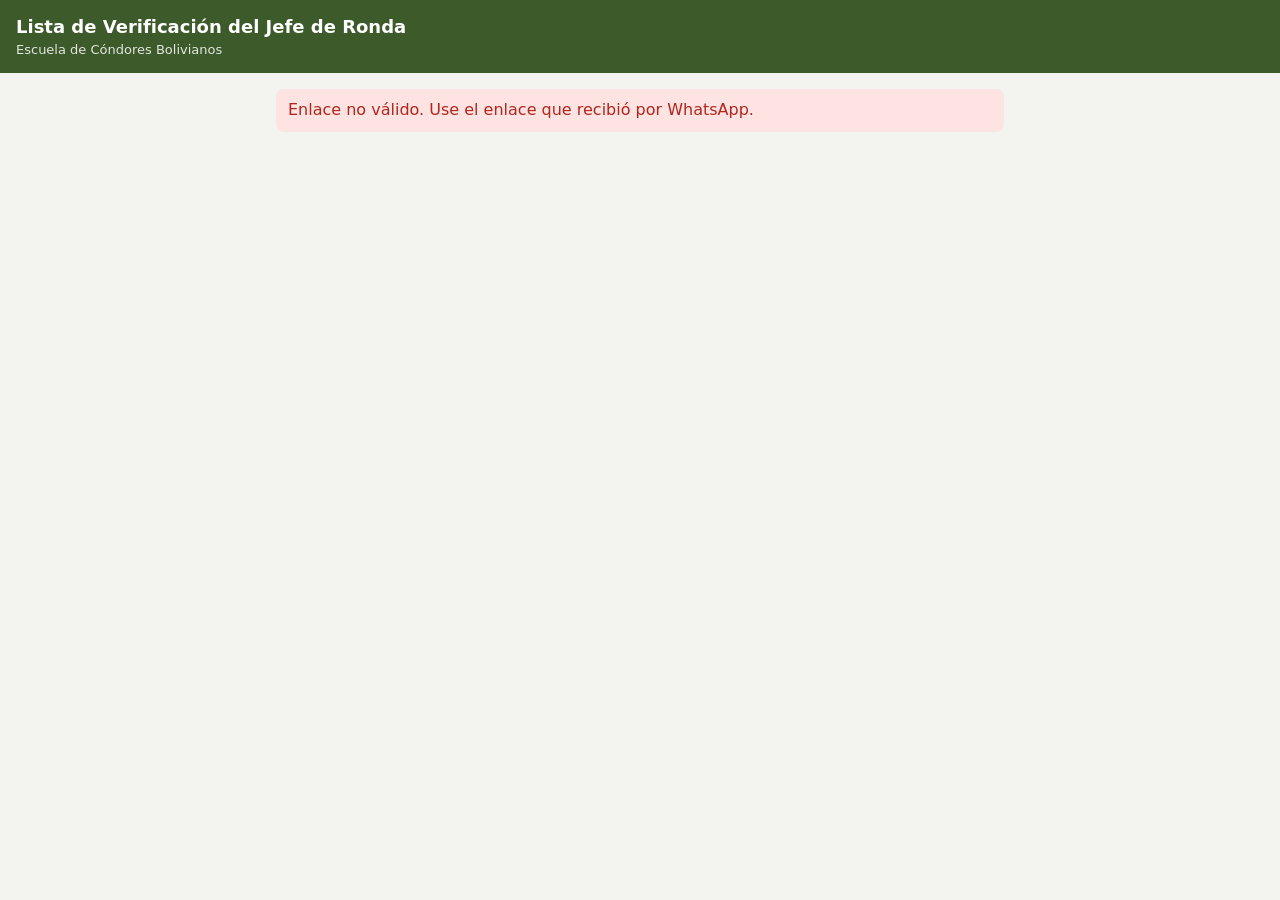
<file: docs/index.html>
<!doctype html>
<html lang="es">
<head>
<meta charset="utf-8">
<meta name="viewport" content="width=device-width, initial-scale=1">
<meta name="robots" content="noindex">
<title>Lista de Verificación del Jefe de Ronda</title>
<link rel="stylesheet" href="app.css">
</head>
<body>
<header>
  <h1>Lista de Verificación del Jefe de Ronda</h1>
  <p>Escuela de Cóndores Bolivianos</p>
</header>
<main>
  <div id="msg" class="msg hidden"></div>

  <section id="vPin" class="card hidden">
    <h2>Ingreso</h2>
    <label for="pin">PIN personal</label>
    <input id="pin" type="password" inputmode="numeric" autocomplete="off">
    <p></p>
    <button id="btnPin" class="full">Ingresar</button>
  </section>

  <form id="vForm" class="hidden">
    <div class="card">
      <h2>Datos de la ronda</h2>
      <p id="datos"></p>
      <p class="msg">Marque <b>SI</b> o <b>NO</b> en cada punto. Las observaciones son opcionales.</p>
    </div>
    <div class="progreso" id="progreso"></div>
    <div id="secciones"></div>

    <div class="card">
      <h2>Firmas en la prevención</h2>
      <label for="capitan">Capitán de Servicio (grado y nombre)</label><input id="capitan">
      <label for="cmdteGuardia">Comandante de Guardia (grado y nombre)</label><input id="cmdteGuardia">
      <label for="oficialPatrullas">Oficial de Patrullas (grado y nombre)</label><input id="oficialPatrullas">
      <label for="novedades">Otras novedades sobresalientes</label><textarea id="novedades"></textarea>
    </div>

    <div class="card">
      <h2>Fotografías (6 obligatorias)</h2>
      <div class="fotos" id="fotos"></div>
    </div>

    <div class="card">
      <h2>Firma del Jefe de Ronda</h2>
      <canvas id="firma" class="firma"></canvas>
      <p><button type="button" class="sec" id="borrarFirma">Borrar firma</button></p>
    </div>

    <button type="submit" id="btnEnviar" class="full">Enviar lista de verificación</button>
    <p></p>
  </form>

  <section id="vFin" class="card hidden">
    <h2>Lista enviada</h2>
    <p>La lista de verificación quedó registrada. Gracias.</p>
    <div id="avisos"></div>
  </section>
</main>

<script src="config.js"></script>
<script src="api.js"></script>
<script>
const token = new URLSearchParams(location.search).get('t');
const msg = $('#msg');
let lista = [], pin = '', desfase = 0;
// Una foto de la cámara llega recién creada; una de la galería trae su fecha antigua.
const MAX_ANTIGUEDAD = 10 * 60 * 1000;
const NFOTOS = 6;
const IDX = [...Array(NFOTOS).keys()];
const fotos = IDX.map(() => null);
const BORRADOR = 'ronda_' + token, PIN_GUARDADO = 'pin_' + token;

// Las fotos se guardan en el celular (IndexedDB) para no perderlas si el navegador cierra la página.
const almacen = {
  db: null,
  abrir() {
    if (this.db) return Promise.resolve(this.db);
    return new Promise((ok, mal) => {
      const r = indexedDB.open('jefe_ronda', 1);
      r.onupgradeneeded = () => r.result.createObjectStore('datos');
      r.onsuccess = () => ok(this.db = r.result);
      r.onerror = () => mal(r.error);
    });
  },
  async poner(clave, valor) {
    try { const db = await this.abrir(); db.transaction('datos', 'readwrite').objectStore('datos').put(valor, token + ':' + clave); } catch (e) {}
  },
  async leer(clave) {
    try {
      const db = await this.abrir();
      return await new Promise(ok => { const r = db.transaction('datos').objectStore('datos').get(token + ':' + clave); r.onsuccess = () => ok(r.result); r.onerror = () => ok(null); });
    } catch (e) { return null; }
  },
  async borrar() {
    try { const db = await this.abrir(); const st = db.transaction('datos', 'readwrite').objectStore('datos');
      IDX.forEach(i => st.delete(token + ':f' + i)); } catch (e) {}
  }
};

if (!token) aviso(msg, 'Enlace no válido. Use el enlace que recibió por WhatsApp.', 'err');
else {
  // El PIN se pide una sola vez; luego queda recordado en el celular para este enlace.
  let guardado = '';
  try { guardado = localStorage.getItem(PIN_GUARDADO) || ''; } catch (e) {}
  if (guardado) entrar(guardado, true); else $('#vPin').classList.remove('hidden');
}

$('#btnPin').onclick = () => entrar($('#pin').value.trim(), false);

async function entrar(p, automatico) {
  pin = p;
  $('#btnPin').disabled = true;
  try {
    const r = await api('abrir', { token, pin });
    if (r.estado === 'COMPLETADO') { $('#vPin').classList.add('hidden'); aviso(msg, 'Esta lista ya fue enviada.', 'ok'); return; }
    try { localStorage.setItem(PIN_GUARDADO, pin); } catch (e) {}
    lista = r.lista;
    if (r.ahora) desfase = r.ahora - Date.now();
    $('#datos').innerHTML = '<b>' + esc(r.grado_nombre) + '</b><br>Fecha: ' + esc(r.fecha);
    pintar();
    $('#vPin').classList.add('hidden'); msg.classList.add('hidden');
    $('#vForm').classList.remove('hidden');
    iniciarFirma();
    await restaurarArchivos();
  } catch (e) {
    if (automatico) { try { localStorage.removeItem(PIN_GUARDADO); } catch (x) {} $('#vPin').classList.remove('hidden'); }
    aviso(msg, e.message, 'err');
  }
  $('#btnPin').disabled = false;
}

async function restaurarArchivos() {
  for (let i = 0; i < NFOTOS; i++) {
    const f = await almacen.leer('f' + i);
    if (f) mostrarFoto(i, f);
  }
  progreso();
}

function pintar() {
  const b = cargarBorrador();
  $('#secciones').innerHTML = lista.map((s, i) => '<div class="card"><h2>' + esc(s.titulo) + '</h2>' +
    s.items.map((t, j) => { const k = i + '-' + j; return '<div class="item"><p>' + (j + 1) + '. ' + esc(t) + '</p>' +
      '<div class="sn"><label><input type="radio" name="r' + k + '" value="SI"' + (b.r[k] === 'SI' ? ' checked' : '') + '><span>SI</span></label>' +
      '<label><input type="radio" name="r' + k + '" value="NO"' + (b.r[k] === 'NO' ? ' checked' : '') + '><span>NO</span></label></div>' +
      '<input class="obs" data-k="' + k + '" placeholder="Observación" value="' + esc(b.o[k] || '') + '"></div>'; }).join('') + '</div>').join('');
  ['capitan', 'cmdteGuardia', 'oficialPatrullas', 'novedades'].forEach(id => $('#' + id).value = b[id] || '');
  $('#fotos').innerHTML = IDX.map(i => '<div class="foto"><label style="margin:0;color:inherit"><img id="img' + i + '" class="hidden" alt="">' +
    '<span id="txt' + i + '">📷 Tomar foto ' + (i + 1) + '</span><input type="file" accept="image/*" capture="environment" data-i="' + i + '"></label>' +
    '<input class="obs" id="ley' + i + '" placeholder="Lugar de la foto" value="' + esc((b.ley || [])[i] || '') + '"></div>').join('');
  document.querySelectorAll('#fotos input[type=file]').forEach(inp => inp.onchange = () => leerFoto(inp));
  $('#vForm').addEventListener('change', () => { guardarBorrador(); progreso(); });
  $('#vForm').addEventListener('input', guardarBorrador);
  progreso();
}

function respuestas() {
  const r = {}, o = {};
  document.querySelectorAll('.sn input:checked').forEach(x => r[x.name.slice(1)] = x.value);
  document.querySelectorAll('#secciones .obs').forEach(x => { if (x.value.trim()) o[x.dataset.k] = x.value.trim(); });
  return { r, o };
}
function total() { return lista.reduce((s, x) => s + x.items.length, 0); }
function progreso() {
  const n = Object.keys(respuestas().r).length;
  $('#progreso').textContent = 'Puntos marcados: ' + n + ' de ' + total() + ' · Fotos: ' + fotos.filter(Boolean).length + ' de ' + NFOTOS;
}
function guardarBorrador() {
  const x = respuestas();
  const b = { r: x.r, o: x.o };
  ['capitan', 'cmdteGuardia', 'oficialPatrullas', 'novedades'].forEach(id => b[id] = $('#' + id).value);
  b.ley = IDX.map(i => $('#ley' + i).value);
  try { localStorage.setItem(BORRADOR, JSON.stringify(b)); } catch (e) {}
}
function cargarBorrador() {
  try { return JSON.parse(localStorage.getItem(BORRADOR)) || { r: {}, o: {} }; } catch (e) { return { r: {}, o: {} }; }
}

// Hora de Bolivia según el reloj del sistema (no el del celular).
function partesBolivia(ms) {
  const o = {};
  new Intl.DateTimeFormat('en-CA', { timeZone: 'America/La_Paz', year: 'numeric', month: '2-digit', day: '2-digit', hour: '2-digit', minute: '2-digit', second: '2-digit', hourCycle: 'h23' })
    .formatToParts(new Date(ms)).forEach(x => o[x.type] = x.value);
  return o;
}

function leerFoto(inp) {
  const f = inp.files[0], i = +inp.dataset.i;
  inp.value = '';
  if (!f) return;
  if (!f.lastModified || Date.now() - f.lastModified > MAX_ANTIGUEDAD) {
    aviso(msg, 'Foto ' + (i + 1) + ' rechazada: la foto debe ser tomada en este momento con la cámara, no de la galería.', 'err');
    return scrollTo(0, 0);
  }
  msg.classList.add('hidden');
  const tomada = Date.now() + desfase;
  const img = new Image();
  img.onload = () => {
    const max = 1280, s = Math.min(1, max / Math.max(img.width, img.height));
    const c = document.createElement('canvas');
    c.width = Math.round(img.width * s); c.height = Math.round(img.height * s);
    const ctx = c.getContext('2d');
    ctx.drawImage(img, 0, 0, c.width, c.height);
    // Sello con fecha y hora del sistema.
    const d = partesBolivia(tomada);
    const sello = d.day + '/' + d.month + '/' + d.year + ' ' + d.hour + ':' + d.minute + ':' + d.second + ' · Jefe de Ronda · Foto ' + (i + 1);
    const fs = Math.max(16, Math.round(c.width / 32));
    ctx.font = 'bold ' + fs + 'px sans-serif';
    ctx.fillStyle = 'rgba(0,0,0,.6)'; ctx.fillRect(0, c.height - fs * 1.8, c.width, fs * 1.8);
    ctx.fillStyle = '#fff'; ctx.fillText(sello, fs * 0.5, c.height - fs * 0.6);
    mostrarFoto(i, c.toDataURL('image/jpeg', 0.7));
    almacen.poner('f' + i, fotos[i]);
    URL.revokeObjectURL(img.src);
    progreso();
  };
  img.src = URL.createObjectURL(f);
}

function mostrarFoto(i, dato) {
  fotos[i] = dato;
  $('#img' + i).src = dato; $('#img' + i).classList.remove('hidden');
  $('#txt' + i).textContent = 'Cambiar foto ' + (i + 1);
}

let firmado = false;
function iniciarFirma() {
  const c = $('#firma'), ctx = c.getContext('2d');
  const r = c.getBoundingClientRect();
  c.width = r.width * 2; c.height = r.height * 2;
  ctx.scale(2, 2); ctx.lineWidth = 2.2; ctx.lineCap = 'round'; ctx.strokeStyle = '#0b2a6b';
  let on = false;
  const p = e => { const b = c.getBoundingClientRect(); return [e.clientX - b.left, e.clientY - b.top]; };
  c.onpointerdown = e => { on = true; c.setPointerCapture(e.pointerId); ctx.beginPath(); ctx.moveTo(...p(e)); };
  c.onpointermove = e => { if (!on) return; ctx.lineTo(...p(e)); ctx.stroke(); firmado = true; };
  c.onpointerup = c.onpointercancel = () => on = false;
  $('#borrarFirma').onclick = () => { ctx.clearRect(0, 0, c.width, c.height); firmado = false; };
}

$('#vForm').onsubmit = async e => {
  e.preventDefault();
  const x = respuestas();
  const faltan = total() - Object.keys(x.r).length;
  if (faltan) return aviso(msg, 'Faltan ' + faltan + ' puntos por marcar con SI o NO.', 'err'), scrollTo(0, 0);
  if (fotos.some(f => !f)) return aviso(msg, 'Debe tomar las ' + NFOTOS + ' fotografías.', 'err'), scrollTo(0, 0);
  if (!firmado) return aviso(msg, 'Falta su firma.', 'err'), scrollTo(0, 0);
  if (!confirm('¿Enviar la lista de verificación? Ya no podrá modificarla.')) return;
  const btn = $('#btnEnviar'); btn.disabled = true; btn.textContent = 'Enviando…';
  try {
    const r = await api('enviar', { token, pin, datos: {
      respuestas: x.r, obs: x.o, fotos, firma: $('#firma').toDataURL('image/png'),
      leyendas: IDX.map(i => $('#ley' + i).value.trim()),
      capitan: $('#capitan').value.trim(), cmdteGuardia: $('#cmdteGuardia').value.trim(),
      oficialPatrullas: $('#oficialPatrullas').value.trim(), novedades: $('#novedades').value.trim() } });
    try { localStorage.removeItem(BORRADOR); localStorage.removeItem(PIN_GUARDADO); } catch (e) {}
    almacen.borrar();
    $('#vForm').classList.add('hidden'); msg.classList.add('hidden');
    $('#avisos').innerHTML = r.avisos.length ? '<p>Envíe la confirmación al Comando:</p>' + r.avisos.map(a =>
      '<p><a class="btn full" target="_blank" rel="noopener" href="' + esc(a.enlace) + '">Avisar por WhatsApp al ' + esc(a.cargo) + '</a></p>').join('')
      : '<p class="msg ok">La confirmación fue enviada automáticamente al Comando.</p>';
    $('#vFin').classList.remove('hidden'); scrollTo(0, 0);
  } catch (err) {
    aviso(msg, err.message, 'err'); scrollTo(0, 0);
    btn.disabled = false; btn.textContent = 'Enviar lista de verificación';
  }
};
</script>
</body>
</html>
</file>
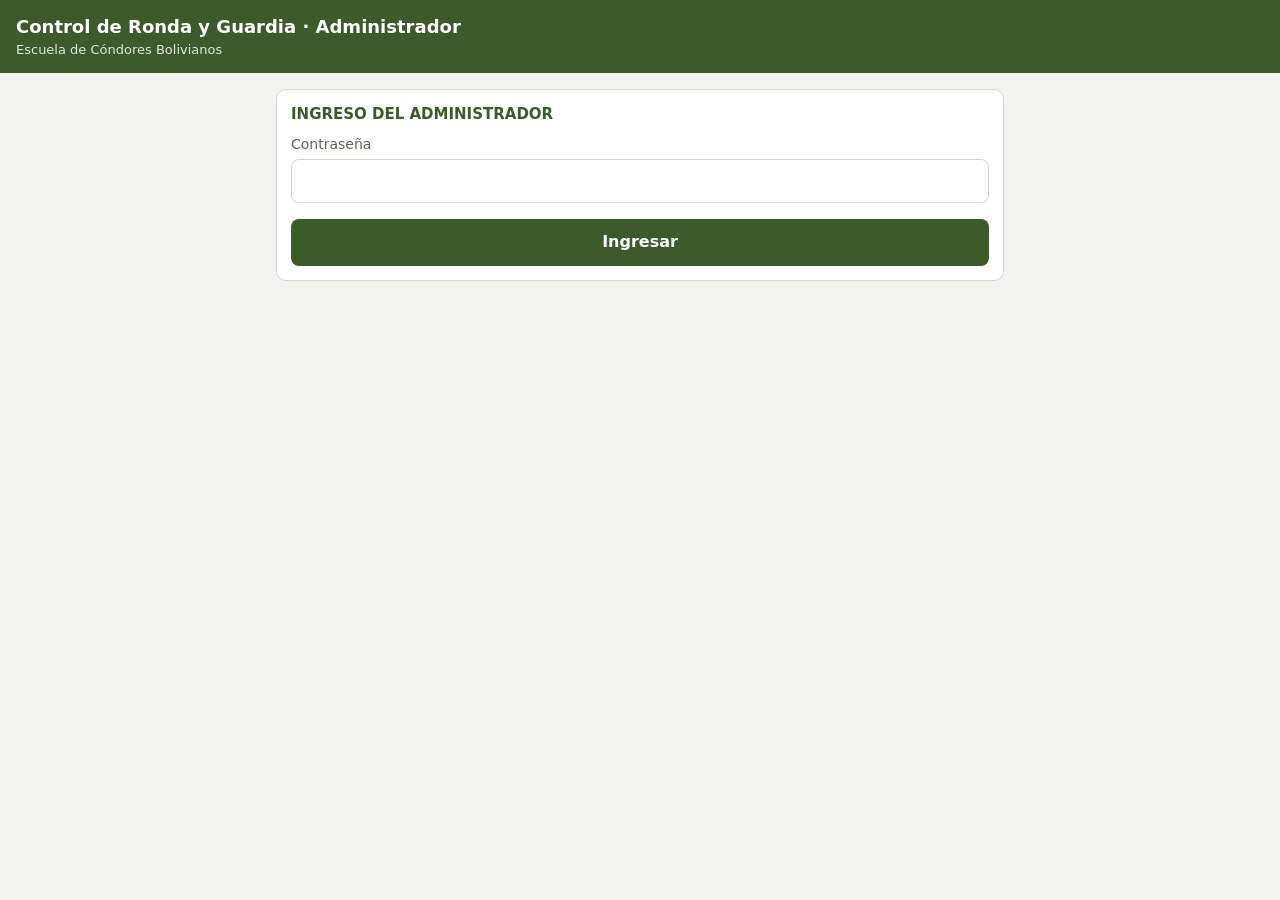
<file: docs/admin.html>
<!doctype html>
<html lang="es">
<head>
<meta charset="utf-8">
<meta name="viewport" content="width=device-width, initial-scale=1">
<meta name="robots" content="noindex">
<title>Administración Ronda y Guardia</title>
<link rel="stylesheet" href="app.css">
</head>
<body>
<header>
  <h1>Control de Ronda y Guardia · Administrador</h1>
  <p>Escuela de Cóndores Bolivianos</p>
</header>
<main>
  <div id="msg" class="msg hidden"></div>

  <section id="vLogin" class="card">
    <h2>Ingreso del administrador</h2>
    <label for="pass">Contraseña</label>
    <input id="pass" type="password" autocomplete="current-password">
    <p></p>
    <button id="btnLogin" class="full">Ingresar</button>
  </section>

  <div id="vPanel" class="hidden">
    <div class="card">
      <h2>Semana</h2>
      <div class="row">
        <input id="fechaSemana" type="date">
        <button class="sec" id="btnSemana">Ver semana</button>
      </div>
      <p id="rangoSemana"></p>
      <div class="row">
        <button id="tabBtnRonda" class="full">Jefes de Ronda</button>
        <button id="tabBtnGuardia" class="sec full">Guardia</button>
      </div>
    </div>

    <div id="tabGuardia" class="hidden">
      <div class="card">
        <h2>Enlaces de guardia de la semana</h2>
        <p style="font-size:14px;color:var(--muted)">Envíe a cada uno su enlace por WhatsApp. El PIN se lo dice usted aparte.</p>
        <table class="lista" id="enlacesGuardia"></table>
      </div>
      <div class="card">
        <h2>Rol de guardia de la semana</h2>
        <p style="font-size:14px;color:var(--muted)">Cada día (07:00 a 07:00): el Capitán de Servicio y el Oficial de Patrulla.</p>
        <div id="diasGuardia"></div>
        <button id="btnGuardarGuardia" class="full">Guardar rol de guardia</button>
      </div>
      <div class="card">
        <h2>Enlace semanal para Cmdte y 2do Cmdte</h2>
        <p style="font-size:14px;color:var(--muted)">Solo pueden ver: las fotos de guardia y si se pasó ronda cada día. Se crea uno nuevo cada semana.</p>
        <label for="pinComando">PIN de los comandantes para esta semana (4 a 6 números)</label>
        <input id="pinComando" inputmode="numeric" maxlength="6">
        <p><button id="btnEnlaceComando" class="sec full">Crear o actualizar el enlace de la semana</button></p>
        <div id="enlaceComando"></div>
      </div>
    </div>

    <div id="tabRonda">
    <div class="card">
      <h2>Rondas de la semana</h2>
      <p style="font-size:14px;color:var(--muted)">El sistema prepara los enlaces todos los días a las 08:00.</p>
      <table class="lista" id="rondas"></table>
      <p></p>
      <button class="sec full" id="btnGenerar">Preparar los enlaces de hoy ahora</button>
    </div>

    <div class="card">
      <h2>Rol de ronda de la semana</h2>
      <p style="font-size:14px;color:var(--muted)">Cada día: los dos Jefes de Ronda y el santo y seña.</p>
      <div id="dias"></div>
      <button id="btnGuardarSemana" class="full">Guardar semana</button>
    </div>


    <div class="card">
      <h2>Historial de PDF</h2>
      <div class="row">
        <div><label for="desde">Desde</label><input id="desde" type="date"></div>
        <div><label for="hasta">Hasta</label><input id="hasta" type="date"></div>
      </div>
      <p><button class="sec full" id="btnHist">Buscar</button></p>
      <table class="lista" id="historial"></table>
    </div>
    </div>

    <div class="card">
      <h2>Comandantes (reciben la confirmación)</h2>
      <div id="comandantes"></div>
      <p></p>
      <button class="sec full" id="btnGuardarCmd">Guardar comandantes</button>
    </div>
  </div>
</main>

<script src="config.js"></script>
<script src="api.js"></script>
<script>
const msg = $('#msg');
let sesion = sessionStorage.getItem('adm') || '';
const DIAS = ['Lunes', 'Martes', 'Miércoles', 'Jueves', 'Viernes', 'Sábado', 'Domingo'];

async function llamar(accion, datos) {
  try { return await api(accion, Object.assign({ sesion }, datos)); }
  catch (e) {
    if (e.message === 'SESION_VENCIDA') { sessionStorage.removeItem('adm'); location.reload(); }
    throw e;
  }
}
function hoyISO() { const d = new Date(); d.setMinutes(d.getMinutes() - d.getTimezoneOffset()); return d.toISOString().slice(0, 10); }
function sumar(iso, n) { const d = new Date(iso + 'T12:00:00'); d.setDate(d.getDate() + n); return d.toISOString().slice(0, 10); }

$('#btnLogin').onclick = async () => {
  try {
    sesion = (await api('login', { password: $('#pass').value })).sesion;
    sessionStorage.setItem('adm', sesion);
    entrar();
  } catch (e) { aviso(msg, e.message, 'err'); }
};
$('#pass').onkeydown = e => { if (e.key === 'Enter') $('#btnLogin').click(); };

function entrar() {
  $('#vLogin').classList.add('hidden'); $('#vPanel').classList.remove('hidden');
  $('#fechaSemana').value = hoyISO();
  cargar();
  cargarGuardia();
}

async function cargar() {
  msg.classList.add('hidden');
  try {
    const p = await llamar('panel', { fecha: $('#fechaSemana').value });
    $('#rangoSemana').textContent = 'Del ' + p.semana + ' al ' + sumar(p.semana, 6);
    window.semana = p.semana;
    $('#dias').innerHTML = DIAS.map((d, i) => {
      const f = sumar(p.semana, i), s = p.santoSena.find(x => x.fecha === f) || {};
      const rs = p.responsables.filter(x => x.fecha === f);
      return '<div class="dia" data-fecha="' + f + '" style="border-top:1px solid var(--line);padding:12px 0">' +
        '<b>' + d + ' ' + f.split('-').reverse().join('/') + '</b>' +
        '<div class="row"><div><label>Santo</label><input data-f="santo" value="' + esc(s.santo) + '"></div>' +
        '<div><label>Seña</label><input data-f="sena" value="' + esc(s.sena) + '"></div></div>' +
        [0, 1].map(j => { const r = rs[j] || {}; return '<div class="row resp">' +
          '<div><label>Jefe de Ronda ' + (j + 1) + ' (grado y nombre)</label><input data-f="grado_nombre" value="' + esc(r.grado_nombre) + '"></div>' +
          '<div><label>Celular</label><input data-f="celular" inputmode="tel" value="' + esc(r.celular) + '"></div>' +
          '<div><label>PIN</label><input data-f="pin" inputmode="numeric" maxlength="6" value="' + esc(r.pin) + '"></div></div>'; }).join('') +
        '</div>';
    }).join('');
    $('#comandantes').innerHTML = p.comandantes.map(c => '<div class="row" style="margin-bottom:8px" data-cargo="' + esc(c.cargo) + '">' +
      '<div><label>' + esc(c.cargo) + ' (grado y nombre)</label><input data-f="grado_nombre" value="' + esc(c.grado_nombre) + '"></div>' +
      '<div><label>Celular</label><input data-f="celular" inputmode="tel" value="' + esc(c.celular) + '"></div>' +
      '<input type="hidden" data-f="clave_callmebot" value="' + esc(c.clave_callmebot) + '"></div>').join('');
    $('#rondas').innerHTML = p.rondas.length ? '<tr><th>Fecha</th><th>Jefe de Ronda</th><th>Estado</th><th></th></tr>' + p.rondas.map(r =>
      '<tr><td>' + esc(r.fecha) + '</td><td>' + esc(r.grado_nombre) + '<br><small>' + (r.completado ? 'Enviada ' + esc(r.completado) : (r.enviado ? 'Enlace enviado ' + esc(r.enviado) : '')) + '</small></td>' +
      '<td><span class="badge ' + esc(r.estado) + '">' + esc(r.estado) + '</span></td><td>' +
      (r.tienePdf ? '<button class="sec" data-pdf="' + esc(r.id) + '">PDF</button>' : '<a class="btn sec" target="_blank" rel="noopener" href="' + esc(r.enlaceWa) + '">WhatsApp</a>') +
      '</td></tr>').join('') : '<tr><td>Aún no hay rondas esta semana.</td></tr>';
  } catch (e) { aviso(msg, e.message, 'err'); }
}

$('#btnSemana').onclick = () => { cargar(); cargarGuardia(); };

/* ---------- Guardia ---------- */
const CARGOS = [['CAPITAN', 'Capitán de Servicio'], ['PATRULLA', 'Oficial de Patrulla']];
const NOMBRES_CARGO = { CAPITAN: 'Capitán de Servicio', PATRULLA: 'Oficial de Patrulla', AYUDANTE: 'Ayudante de Órdenes · relevo de toda la semana' };

function filaCargo(c, n, r) {
  return '<div class="row cargoG" data-cargo="' + c + '">' +
    '<div><label>' + n + ' (grado y nombre)</label><input data-f="grado_nombre" value="' + esc(r.grado_nombre) + '"></div>' +
    '<div><label>Celular</label><input data-f="celular" inputmode="tel" value="' + esc(r.celular) + '"></div>' +
    '<div><label>PIN</label><input data-f="pin" inputmode="numeric" maxlength="6" value="' + esc(r.pin) + '"></div></div>';
}

function pestana(t) {
  $('#tabRonda').classList.toggle('hidden', t !== 'ronda');
  $('#tabGuardia').classList.toggle('hidden', t !== 'guardia');
  $('#tabBtnRonda').classList.toggle('sec', t !== 'ronda');
  $('#tabBtnGuardia').classList.toggle('sec', t !== 'guardia');
  try { sessionStorage.setItem('tab', t); } catch (e) {}
}
$('#tabBtnRonda').onclick = () => pestana('ronda');
$('#tabBtnGuardia').onclick = () => pestana('guardia');
try { if (sessionStorage.getItem('tab') === 'guardia') pestana('guardia'); } catch (e) {}

async function cargarGuardia() {
  try {
    const p = await llamar('guardiaPanel', { fecha: $('#fechaSemana').value });
    window.semanaGuardia = p.semana;
    const ay = p.rol.find(x => x.cargo === 'AYUDANTE') || {};
    $('#diasGuardia').innerHTML = '<div class="diaG" data-fecha="' + p.semana + '" style="padding:0 0 12px"><b>Ayudante de Órdenes de la semana</b>' +
      '<p style="font-size:14px;color:var(--muted);margin:4px 0">Un solo enlace para toda la semana. Cada día registra el relevo de guardia de 05:00 a 07:30.</p>' +
      filaCargo('AYUDANTE', 'Ayudante de Órdenes', ay) + '</div>' +
      DIAS.map((d, i) => {
        const f = sumar(p.semana, i);
        return '<div class="diaG" data-fecha="' + f + '" style="border-top:1px solid var(--line);padding:12px 0"><b>' + d + ' ' + f.split('-').reverse().join('/') + '</b>' +
          CARGOS.map(([c, n]) => filaCargo(c, n, p.rol.find(x => x.fecha === f && x.cargo === c) || {})).join('') + '</div>';
      }).join('');
    const orden = r => (r.cargo === 'AYUDANTE' ? '0' : '1') + r.fecha + r.cargo;
    const enl = p.rol.filter(r => r.enlaceWa).sort((a, b) => orden(a) < orden(b) ? -1 : 1);
    $('#enlacesGuardia').innerHTML = enl.length ? '<tr><th>Fecha</th><th>Designado</th><th></th></tr>' + enl.map(r =>
      '<tr><td>' + (r.cargo === 'AYUDANTE' ? 'Semana' : esc(r.fecha.split('-').reverse().join('/'))) + '</td><td>' + esc(r.grado_nombre) + '<br><small>' + esc(NOMBRES_CARGO[r.cargo] || '') + '</small></td>' +
      '<td><a class="btn sec" target="_blank" rel="noopener" href="' + esc(r.enlaceWa) + '">WhatsApp</a></td></tr>').join('') : '<tr><td>Cargue y guarde el rol de guardia.</td></tr>';
    $('#pinComando').value = p.comando ? p.comando.pin : '';
    $('#enlaceComando').innerHTML = p.comando ? '<p style="font-size:14px;word-break:break-all">Enlace: <a target="_blank" rel="noopener" href="' + esc(p.comando.url) + '">' + esc(p.comando.url) + '</a></p>' +
      (p.comando.avisos.length ? p.comando.avisos.map(a => '<p><a class="btn full" target="_blank" rel="noopener" href="' + esc(a.enlace) + '">Enviar por WhatsApp al ' + esc(a.cargo) + '</a></p>').join('')
        : '<p class="msg">Cargue los celulares en "Comandantes" (pestaña Jefes de Ronda) para enviarlo por WhatsApp.</p>') +
      '<p style="font-size:14px;color:var(--muted)">El PIN no va en el mensaje: envíelo aparte.</p>' : '';
  } catch (e) { aviso(msg, e.message, 'err'); }
}

$('#btnGuardarGuardia').onclick = async () => {
  const rol = [];
  document.querySelectorAll('#diasGuardia .diaG').forEach(d => d.querySelectorAll('.cargoG').forEach(r => {
    const v = f => r.querySelector('[data-f=' + f + ']').value.trim();
    if (v('grado_nombre')) rol.push({ fecha: d.dataset.fecha, cargo: r.dataset.cargo, grado_nombre: v('grado_nombre'), celular: v('celular'), pin: v('pin') });
  }));
  try { await llamar('guardarGuardia', { semana: window.semanaGuardia, rol }); await cargarGuardia(); aviso(msg, 'Rol de guardia guardado.', 'ok'); scrollTo(0, 0); }
  catch (e) { aviso(msg, e.message, 'err'); }
};

$('#btnEnlaceComando').onclick = async () => {
  try { await llamar('crearEnlaceComando', { semana: window.semanaGuardia, pin: $('#pinComando').value.trim() }); await cargarGuardia(); aviso(msg, 'Enlace de la semana listo.', 'ok'); }
  catch (e) { aviso(msg, e.message, 'err'); }
};

$('#btnGuardarSemana').onclick = async () => {
  const resp = [], ss = [];
  document.querySelectorAll('#dias .dia').forEach(d => {
    const fecha = d.dataset.fecha, v = (el, f) => el.querySelector('[data-f=' + f + ']').value.trim();
    if (v(d, 'santo') || v(d, 'sena')) ss.push({ fecha, santo: v(d, 'santo'), sena: v(d, 'sena') });
    d.querySelectorAll('.resp').forEach(r => { if (v(r, 'grado_nombre')) resp.push({ fecha, grado_nombre: v(r, 'grado_nombre'), celular: v(r, 'celular'), pin: v(r, 'pin') }); });
  });
  try { await llamar('guardarSemana', { semana: window.semana, responsables: resp, santoSena: ss }); aviso(msg, 'Semana guardada.', 'ok'); scrollTo(0, 0); }
  catch (e) { aviso(msg, e.message, 'err'); }
};

$('#btnGuardarCmd').onclick = async () => {
  const cmd = [...document.querySelectorAll('#comandantes [data-cargo]')].map(d => ({ cargo: d.dataset.cargo,
    grado_nombre: d.querySelector('[data-f=grado_nombre]').value.trim(), celular: d.querySelector('[data-f=celular]').value.trim(),
    clave_callmebot: d.querySelector('[data-f=clave_callmebot]').value.trim() }));
  try { await llamar('guardarComandantes', { comandantes: cmd }); aviso(msg, 'Comandantes guardados.', 'ok'); scrollTo(0, 0); }
  catch (e) { aviso(msg, e.message, 'err'); }
};

$('#btnGenerar').onclick = async () => {
  try { await llamar('generarHoy', {}); await cargar(); aviso(msg, 'Enlaces de hoy preparados.', 'ok'); }
  catch (e) { aviso(msg, e.message, 'err'); }
};

$('#btnHist').onclick = async () => {
  try {
    const h = await llamar('historial', { desde: $('#desde').value, hasta: $('#hasta').value });
    $('#historial').innerHTML = h.length ? '<tr><th>Fecha</th><th>Jefe de Ronda</th><th></th></tr>' + h.map(r =>
      '<tr><td>' + esc(r.fecha) + '</td><td>' + esc(r.grado_nombre) + '</td><td><button class="sec" data-pdf="' + esc(r.id) + '">PDF</button></td></tr>').join('')
      : '<tr><td>No hay listas en ese rango.</td></tr>';
  } catch (e) { aviso(msg, e.message, 'err'); }
};

document.addEventListener('click', async e => {
  const id = e.target.dataset && e.target.dataset.pdf;
  if (!id) return;
  e.target.disabled = true;
  try {
    const f = await llamar('pdf', { id });
    const bytes = Uint8Array.from(atob(f.base64), c => c.charCodeAt(0));
    const url = URL.createObjectURL(new Blob([bytes], { type: 'application/pdf' }));
    const a = document.createElement('a'); a.href = url; a.download = f.nombre; a.click();
    setTimeout(() => URL.revokeObjectURL(url), 10000);
  } catch (err) { aviso(msg, err.message, 'err'); }
  e.target.disabled = false;
});

if (sesion) entrar();
</script>
</body>
</html>
</file>
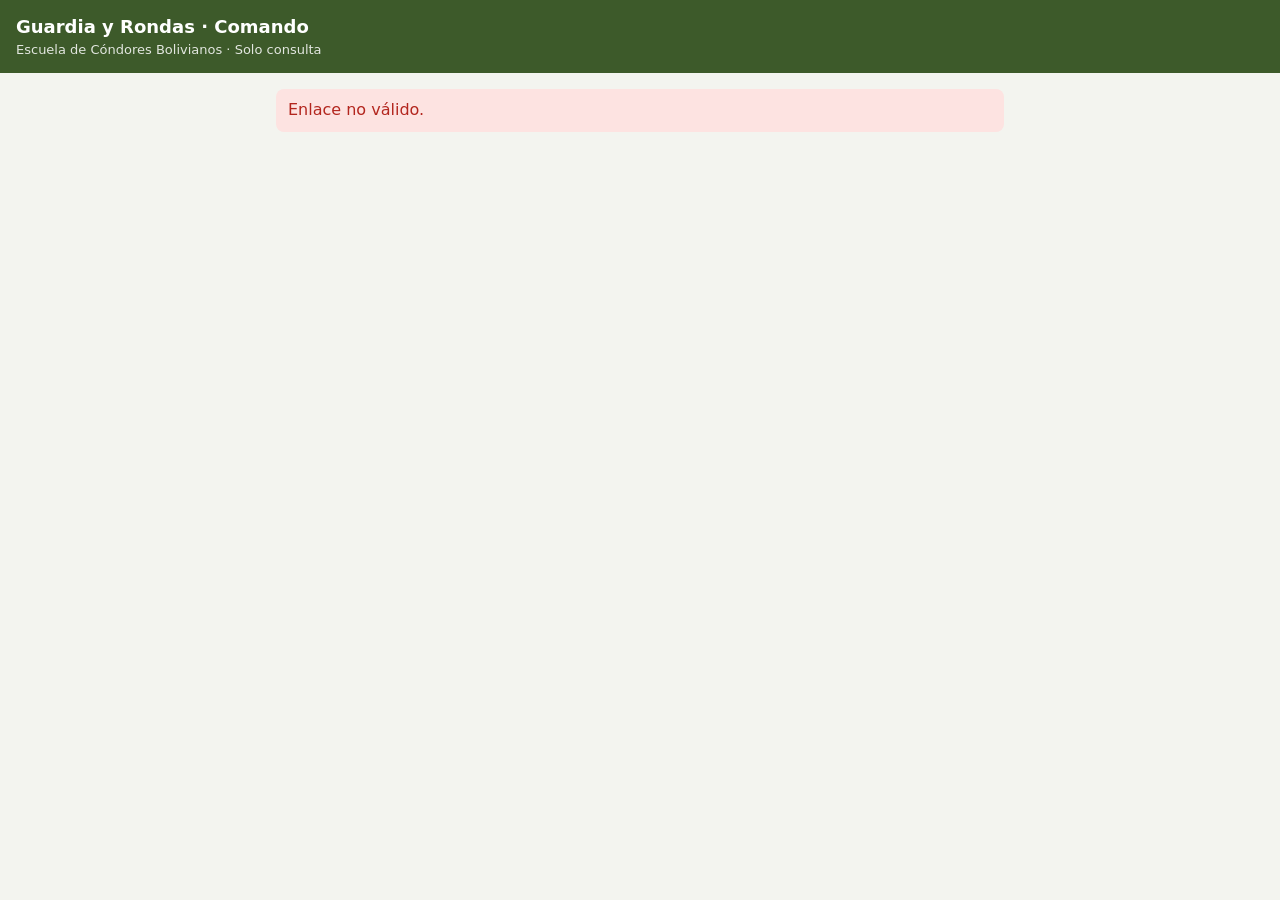
<file: docs/comando.html>
<!doctype html>
<html lang="es">
<head>
<meta charset="utf-8">
<meta name="viewport" content="width=device-width, initial-scale=1">
<meta name="robots" content="noindex">
<title>Guardia y Rondas · Comando</title>
<link rel="stylesheet" href="app.css">
<style>
  .dia { margin-bottom: 14px; }
  .dia > summary { cursor: pointer; font-weight: 700; padding: 12px 14px; background: var(--card); border: 1px solid var(--line); border-radius: 10px; list-style: none; display: flex; justify-content: space-between; gap: 8px; }
  .dia[open] > summary { border-radius: 10px 10px 0 0; }
  .dia .cuerpo { background: var(--card); border: 1px solid var(--line); border-top: 0; border-radius: 0 0 10px 10px; padding: 12px 14px; }
  .estado { font-size: 12px; font-weight: 700; padding: 2px 8px; border-radius: 99px; white-space: nowrap; }
  .e-PASO { background: #e3f3e4; color: var(--si); }
  .e-NO { background: #fde3e1; color: var(--no); }
  .e-PEND { background: var(--warn); color: #7a5a00; }
  h3 { font-size: 14px; margin: 14px 0 6px; color: var(--pri); text-transform: uppercase; }
  table.g { width: 100%; border-collapse: collapse; font-size: 13px; }
  table.g th, table.g td { border: 1px solid var(--line); padding: 6px 4px; text-align: center; }
  table.g td:first-child, table.g th:first-child { text-align: left; }
  table.g button { padding: 4px 8px; font-size: 13px; }
  .ss { display: flex; gap: 10px; margin: 0 0 6px; }
  .ss div { flex: 1; border: 2px solid var(--pri); border-radius: 8px; padding: 8px; text-align: center; }
  .ss small { display: block; font-size: 11px; color: var(--muted); font-weight: 700; letter-spacing: .5px; }
  .ss b { font-size: 18px; }
  .cero { color: var(--no); font-weight: 700; }
  #visor { position: fixed; inset: 0; background: rgba(0,0,0,.92); z-index: 10; overflow: auto; padding: 16px; color: #fff; }
  #visor img { width: 100%; max-width: 760px; display: block; margin: 0 auto 6px; border-radius: 6px; }
  #visor p { max-width: 760px; margin: 0 auto 18px; font-size: 14px; }
  #visor .cerrar { position: sticky; top: 0; display: block; margin: 0 0 12px auto; }
</style>
</head>
<body>
<header>
  <h1>Guardia y Rondas · Comando</h1>
  <p>Escuela de Cóndores Bolivianos · Solo consulta</p>
</header>
<main>
  <div id="msg" class="msg hidden"></div>
  <section id="vPin" class="card hidden">
    <h2>Ingreso</h2>
    <label for="pin">PIN</label>
    <input id="pin" type="password" inputmode="numeric" autocomplete="off">
    <p></p>
    <button id="btnPin" class="full">Ingresar</button>
  </section>
  <div id="vSemana" class="hidden">
    <div class="card"><h2 id="titulo"></h2><p id="resumen" style="margin:0"></p></div>
    <div id="dias"></div>
  </div>
</main>
<div id="visor" class="hidden"><button class="sec cerrar" id="cerrarVisor">Cerrar</button><div id="visorFotos"></div></div>

<script src="config.js"></script>
<script src="api.js"></script>
<script>
const token = new URLSearchParams(location.search).get('t');
const msg = $('#msg');
const PIN_GUARDADO = 'cpin_' + token;
const DIAS = ['Lunes', 'Martes', 'Miércoles', 'Jueves', 'Viernes', 'Sábado', 'Domingo'];
let pin = '', datos = null;

if (!token) aviso(msg, 'Enlace no válido.', 'err');
else {
  let guardado = '';
  try { guardado = localStorage.getItem(PIN_GUARDADO) || ''; } catch (e) {}
  if (guardado) entrar(guardado, true); else $('#vPin').classList.remove('hidden');
}
$('#btnPin').onclick = () => entrar($('#pin').value.trim(), false);

async function entrar(p, automatico) {
  pin = p;
  $('#btnPin').disabled = true;
  try {
    datos = await api('comandoAbrir', { token, pin });
    try { localStorage.setItem(PIN_GUARDADO, pin); } catch (e) {}
    $('#vPin').classList.add('hidden'); msg.classList.add('hidden');
    pintar();
    $('#vSemana').classList.remove('hidden');
  } catch (e) {
    if (automatico) { try { localStorage.removeItem(PIN_GUARDADO); } catch (x) {} $('#vPin').classList.remove('hidden'); }
    aviso(msg, e.message, 'err');
  }
  $('#btnPin').disabled = false;
}

const f = s => s.split('-').reverse().join('/');
function clase(e) { return e === 'PASÓ RONDA' ? 'PASO' : e === 'PENDIENTE' ? 'PEND' : 'NO'; }

function pintar() {
  $('#titulo').textContent = 'Semana del ' + f(datos.semana) + ' al ' + f(datos.fin);
  let pasadas = 0, total = 0, fotos = 0;
  datos.dias.forEach(d => { d.rondas.forEach(r => { if (r.estado !== 'PENDIENTE') { total++; if (r.estado === 'PASÓ RONDA') pasadas++; } }); d.guardia.forEach(x => fotos += x.fotos.length); });
  $('#resumen').innerHTML = 'Rondas registradas: <b>' + pasadas + ' de ' + total + '</b> · Fotos de guardia: <b>' + fotos + '</b>';
  const hoy = new Intl.DateTimeFormat('en-CA', { timeZone: 'America/La_Paz' }).format(new Date());
  $('#dias').innerHTML = datos.dias.map((d, i) => {
    const malas = d.rondas.filter(r => r.estado === 'NO PASÓ RONDA').length;
    const etiqueta = !d.rondas.length ? '' : malas ? '<span class="estado e-NO">' + malas + ' sin ronda</span>' :
      d.rondas.every(r => r.estado === 'PASÓ RONDA') ? '<span class="estado e-PASO">Rondas OK</span>' : '<span class="estado e-PEND">Pendiente</span>';
    return '<details class="dia"' + (d.fecha === hoy ? ' open' : '') + '><summary><span>' + DIAS[i] + ' ' + f(d.fecha) + '</span>' + etiqueta + '</summary><div class="cuerpo">' +
      '<h3>Santo y seña</h3>' + (d.santoSena ? '<div class="ss"><div><small>SANTO</small><b>' + esc(d.santoSena.santo) + '</b></div><div><small>SEÑA</small><b>' + esc(d.santoSena.sena) + '</b></div></div>'
        : '<p style="margin:4px 0;color:var(--muted)">Sin cargar.</p>') +
      '<h3>Jefes de Ronda</h3>' + (d.rondas.length ? d.rondas.map(r => '<p style="margin:4px 0">' + esc(r.grado_nombre) + ' <span class="estado e-' + clase(r.estado) + '">' + esc(r.estado) + '</span>' +
        (r.completado ? ' <small>' + esc(r.completado.slice(11)) + '</small>' : '') + '</p>' +
        (r.id ? '<p style="margin:4px 0 10px;display:flex;gap:8px">' +
          (r.fotos ? '<button class="sec" data-rfotos="' + esc(r.id) + '" data-d="' + i + '">Ver fotos (' + r.fotos + ')</button>' : '') +
          (r.tienePdf ? '<button class="sec" data-rpdf="' + esc(r.id) + '">Descargar PDF</button>' : '') + '</p>' : '')).join('') : '<p style="margin:4px 0;color:var(--muted)">Sin designar.</p>') +
      relevoHtml(d, i) +
      d.guardia.map((g, gi) => '<h3>' + esc(g.cargoNombre) + '</h3><p style="margin:0 0 6px">' + (esc(g.grado_nombre) || '<span style="color:var(--muted)">Sin designar</span>') + '</p>' +
        '<div style="overflow-x:auto"><table class="g"><tr><th>Lugar</th>' + datos.turnos.map(t => '<th>' + esc(t.nombre) + '</th>').join('') + '</tr>' +
        g.lugares.map(l => '<tr><td>' + esc(l) + '</td>' + datos.turnos.map(t => {
          const n = g.fotos.filter(x => x.turno === t.id && x.lugar === l).length;
          return '<td>' + (n ? '<button class="sec" data-d="' + i + '" data-g="' + gi + '" data-t="' + t.id + '" data-l="' + esc(l) + '">' + n + ' 📷</button>' : '<span class="cero">0</span>') + '</td>';
        }).join('') + '</tr>').join('') + '</table></div>' + listaObs(g)).join('') +
      '</div></details>';
  }).join('');
}

function relevoHtml(d, i) {
  const r = d.relevo;
  if (!r) return '';
  if (!r.grado_nombre && !r.fotos.some(Boolean)) return '<h3>Relevo de guardia</h3><p style="margin:4px 0;color:var(--muted)">Ayudante de Órdenes sin designar.</p>';
  const c = { 'REALIZADO': 'PASO', 'PENDIENTE': 'PEND' }[r.estado] || 'NO';
  const n = r.fotos.filter(Boolean).length, ultima = r.fotos.filter(Boolean).map(x => x.hora).sort().pop();
  return '<h3>Relevo de guardia</h3><p style="margin:4px 0">' + (esc(r.grado_nombre) || '<span style="color:var(--muted)">Ayudante de Órdenes sin designar</span>') +
    ' <span class="estado e-' + c + '">' + esc(r.estado) + '</span>' + (ultima ? ' <small>' + esc(ultima.slice(11, 16)) + '</small>' : '') + '</p>' +
    (n ? '<p style="margin:4px 0 10px"><button class="sec" data-relevo="' + i + '">Ver fotos (' + n + ' de ' + r.items.length + ')</button></p>' : '');
}

async function verRelevo(b) {
  const d = datos.dias[+b.dataset.relevo], r = d.relevo;
  $('#visorFotos').innerHTML = '<h2 style="max-width:760px;margin:0 auto 12px">Relevo de guardia · ' + f(d.fecha) + '</h2>' +
    r.items.map((t, k) => r.fotos[k] ? '<img id="vimg_' + k + '" alt=""><p>' + (k + 1) + '. ' + esc(t) + ' · ' + esc(r.fotos[k].hora.slice(11)) + '</p>'
      : '<p>' + (k + 1) + '. ' + esc(t) + ' · <b style="color:#ff8a80">sin foto</b></p>').join('');
  $('#visor').classList.remove('hidden');
  for (let k = 0; k < r.items.length; k++) {
    if (!r.fotos[k]) continue;
    try { const x = await api('comandoRelevoFoto', { token, pin, fecha: d.fecha, n: k }); const im = $('#vimg_' + k); if (im) im.src = 'data:image/jpeg;base64,' + x.base64; } catch (err) {}
  }
}

function listaObs(g) {
  const filas = [];
  datos.turnos.forEach(t => g.lugares.forEach(l => { const o = ((g.obs || {})[t.id] || {})[l]; if (o) filas.push('<li><b>' + esc(t.nombre) + ' · ' + esc(l) + ':</b> ' + esc(o.texto) + ' <small style="color:var(--muted)">(' + esc(o.hora.slice(11, 16)) + ')</small></li>'); }));
  return filas.length ? '<p style="margin:8px 0 2px;font-weight:700;font-size:13px">Observaciones de la ronda</p><ul style="margin:0 0 8px;padding-left:18px;font-size:13px">' + filas.join('') + '</ul>' : '';
}

document.addEventListener('click', async e => {
  const bv = e.target.closest('button[data-relevo]');
  if (bv) return verRelevo(bv);
  const bp = e.target.closest('button[data-rpdf]');
  if (bp) return descargarPdf(bp);
  const bf = e.target.closest('button[data-rfotos]');
  if (bf) return verFotosRonda(bf);
  const b = e.target.closest('button[data-t]');
  if (!b) return;
  const d = datos.dias[+b.dataset.d], g = d.guardia[+b.dataset.g], t = datos.turnos.find(x => x.id === b.dataset.t);
  const lista = g.fotos.filter(x => x.turno === t.id && x.lugar === b.dataset.l).sort((a, c) => a.hora < c.hora ? -1 : 1);
  $('#visorFotos').innerHTML = '<h2 style="max-width:760px;margin:0 auto 12px">' + esc(b.dataset.l) + ' · ' + esc(t.nombre) + ' · ' + f(d.fecha) + '</h2>' +
    lista.map(x => '<img id="img_' + x.id + '" alt=""><p>Tomada: ' + esc(x.hora.slice(11)) +
      (x.recibida && x.recibida.slice(0, 16) !== x.hora.slice(0, 16) ? ' · recibida ' + esc(x.recibida.slice(11)) : '') + '</p>').join('');
  $('#visor').classList.remove('hidden');
  for (const x of lista) {
    try { const r = await api('comandoFoto', { token, pin, id: x.id }); const im = $('#img_' + x.id); if (im) im.src = 'data:image/jpeg;base64,' + r.base64; } catch (err) {}
  }
});
async function descargarPdf(b) {
  b.disabled = true;
  try {
    const f = await api('comandoPdf', { token, pin, id: b.dataset.rpdf });
    const bytes = Uint8Array.from(atob(f.base64), c => c.charCodeAt(0));
    const url = URL.createObjectURL(new Blob([bytes], { type: 'application/pdf' }));
    const a = document.createElement('a'); a.href = url; a.download = f.nombre; a.click();
    setTimeout(() => URL.revokeObjectURL(url), 10000);
  } catch (err) { aviso(msg, err.message, 'err'); scrollTo(0, 0); }
  b.disabled = false;
}

async function verFotosRonda(b) {
  const d = datos.dias[+b.dataset.d], r = d.rondas.find(x => x.id === b.dataset.rfotos);
  const n = [...Array(r.fotos).keys()];
  $('#visorFotos').innerHTML = '<h2 style="max-width:760px;margin:0 auto 12px">Ronda · ' + esc(r.grado_nombre) + ' · ' + f(d.fecha) + '</h2>' +
    n.map(k => '<img id="rimg_' + k + '" alt=""><p>Foto ' + (k + 1) + (r.leyendas[k] ? ': ' + esc(r.leyendas[k]) : '') + '</p>').join('');
  $('#visor').classList.remove('hidden');
  for (const k of n) {
    try { const x = await api('comandoRondaFoto', { token, pin, id: r.id, n: k }); const im = $('#rimg_' + k); if (im) im.src = 'data:image/jpeg;base64,' + x.base64; } catch (err) {}
  }
}
$('#cerrarVisor').onclick = () => $('#visor').classList.add('hidden');
</script>
</body>
</html>
</file>
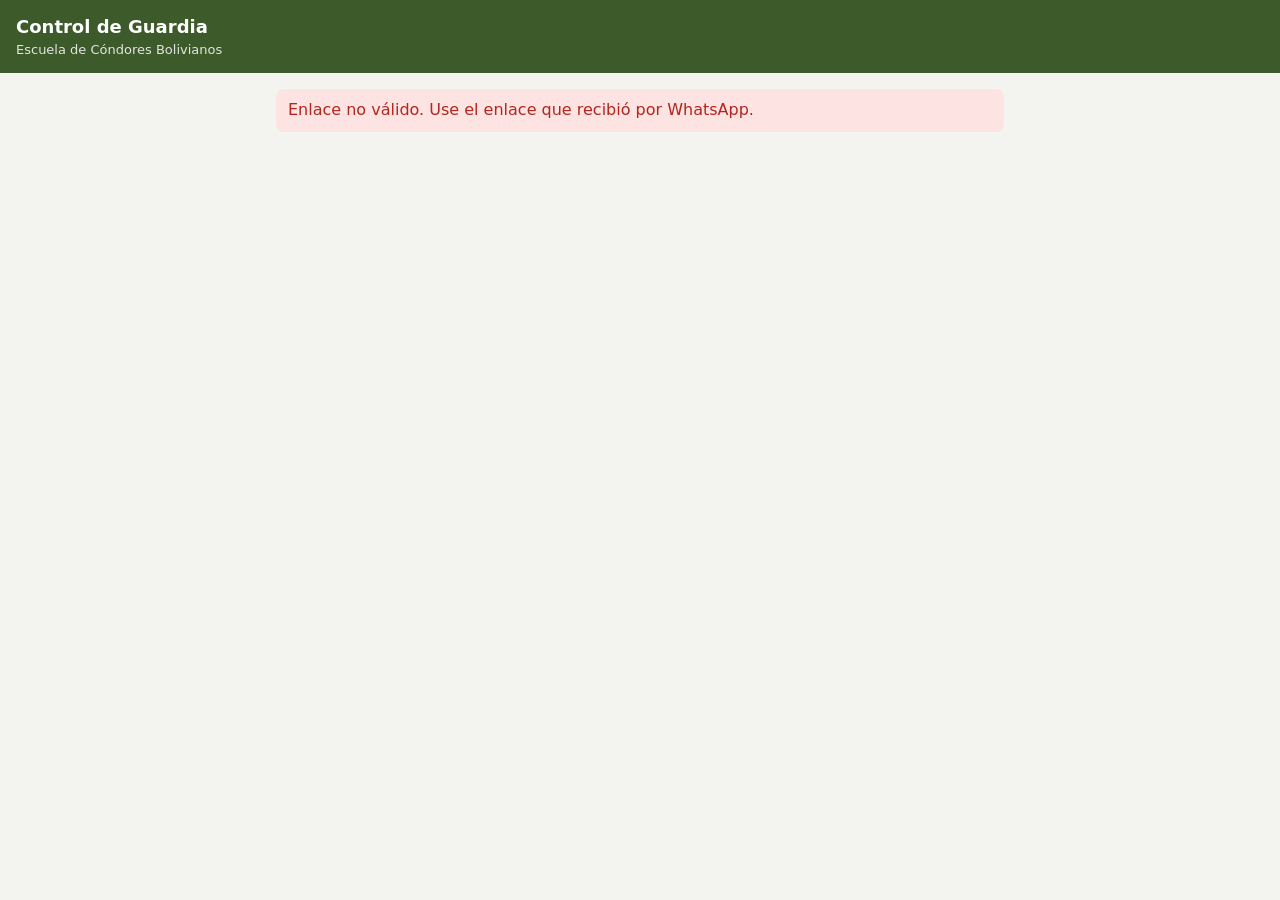
<file: docs/guardia.html>
<!doctype html>
<html lang="es">
<head>
<meta charset="utf-8">
<meta name="viewport" content="width=device-width, initial-scale=1">
<meta name="robots" content="noindex">
<title>Control de Guardia</title>
<link rel="stylesheet" href="app.css">
<style>
  .turnos { display: grid; grid-template-columns: 1fr 1fr; gap: 10px; }
  .turno { padding: 14px 8px; border-radius: 10px; border: 2px solid var(--line); background: var(--card); color: var(--txt); font-weight: 700; }
  .turno small { display: block; font-weight: 400; color: var(--muted); }
  .turno.actual { border-color: var(--pri); background: #eef3e8; }
  .turno.sel { background: var(--pri); color: var(--pri-txt); }
  .turno.sel small { color: var(--pri-txt); }
  .ss { display: flex; gap: 10px; margin: 0; }
  .ss div { flex: 1; border: 2px solid var(--pri); border-radius: 8px; padding: 8px; text-align: center; }
  .ss small { display: block; font-size: 11px; color: var(--muted); font-weight: 700; letter-spacing: .5px; }
  .ss b { font-size: 18px; }
  .lugares { display: grid; grid-template-columns: 1fr 1fr; gap: 10px; }
  .lugar { border: 1px solid var(--line); border-radius: 10px; padding: 12px; text-align: center; background: var(--card); }
  .lugar b { display: block; margin-bottom: 4px; }
  .lugar .n { font-size: 13px; color: var(--muted); margin-bottom: 8px; }
  .lugar label { margin: 0; display: block; color: var(--pri-txt); background: var(--pri); border-radius: 8px; padding: 10px 6px; font-weight: 600; cursor: pointer; }
  .lugar input { display: none; }
  .lugar.solo label { display: none; }
  .lugar textarea { width: 100%; box-sizing: border-box; margin-top: 8px; min-height: 64px; font-size: 14px; padding: 6px; border: 1px solid var(--line); border-radius: 8px; font-family: inherit; resize: vertical; }
  .lugar .gobs { width: 100%; margin-top: 6px; padding: 8px 6px; font-size: 14px; }
  .lugar .obsv { margin-top: 8px; font-size: 13px; text-align: left; white-space: pre-wrap; color: var(--txt); }
  .lugar .obsh { font-size: 11px; color: var(--muted); margin-top: 2px; text-align: left; }
</style>
</head>
<body>
<header>
  <h1>Control de Guardia</h1>
  <p>Escuela de Cóndores Bolivianos</p>
</header>
<main>
  <div id="msg" class="msg hidden"></div>

  <section id="vPin" class="card hidden">
    <h2>Ingreso</h2>
    <label for="pin">PIN personal</label>
    <input id="pin" type="password" inputmode="numeric" autocomplete="off">
    <p></p>
    <button id="btnPin" class="full">Ingresar</button>
  </section>

  <div id="vGuardia" class="hidden">
    <div class="card">
      <h2 id="cargo"></h2>
      <p id="datos" style="margin:0"></p>
    </div>
    <div class="card" style="border-left:5px solid var(--pri)">
      <h2>Disposición</h2>
      <p style="margin:0">Las fotografías deberán ser tomadas de lugares precisos y estratégicos, como <b>chapas, puertas, ventanas y áreas de riesgo</b>. Asimismo, en cada fotografía debe aparecer <b>el instructor que se encuentra pasando ronda</b>.</p>
    </div>
    <div class="card" id="vSanto">
      <h2>Santo y seña</h2>
      <div id="santo"></div>
    </div>
    <div id="pendientes" class="msg hidden"></div>
    <div class="card">
      <h2>Turno</h2>
      <div class="turnos" id="turnos"></div>
    </div>
    <div class="card hidden" id="vLugares">
      <h2 id="tituloTurno"></h2>
      <p id="notaTurno" style="font-size:14px;color:var(--muted);margin-top:0"></p>
      <div class="lugares" id="lugares"></div>
    </div>
  </div>
</main>

<script src="config.js"></script>
<script src="api.js"></script>
<script>
const token = new URLSearchParams(location.search).get('t');
const msg = $('#msg');
const PIN_GUARDADO = 'gpin_' + token;
let pin = '', g = null, desfase = 0, turnoSel = null;

// Fotos que aún no llegaron al sistema (por ejemplo, sin señal). Se guardan en el celular y se reenvían.
const cola = {
  db: null,
  abrir() {
    if (this.db) return Promise.resolve(this.db);
    return new Promise((ok, mal) => {
      const r = indexedDB.open('guardia', 1);
      r.onupgradeneeded = () => r.result.createObjectStore('pendientes', { autoIncrement: true });
      r.onsuccess = () => ok(this.db = r.result);
      r.onerror = () => mal(r.error);
    });
  },
  async poner(v) {
    const db = await this.abrir();
    return new Promise((ok, mal) => {
      const tx = db.transaction('pendientes', 'readwrite'), r = tx.objectStore('pendientes').add(v);
      r.onsuccess = () => ok(r.result);
      tx.onerror = tx.onabort = () => mal(tx.error || r.error);
    });
  },
  async quitar(k) { const db = await this.abrir(); db.transaction('pendientes', 'readwrite').objectStore('pendientes').delete(k); },
  async todas() {
    const db = await this.abrir();
    return new Promise(ok => {
      const out = [], r = db.transaction('pendientes').objectStore('pendientes').openCursor();
      r.onsuccess = () => {
        const c = r.result;
        if (!c) return ok(out);
        if (c.value.token === token) out.push({ k: c.key, v: c.value });
        else if (Date.now() - c.value.tomada > 2 * 86400000) this.quitar(c.key);
        c.continue();
      };
    });
  }
};

if (!token) aviso(msg, 'Enlace no válido. Use el enlace que recibió por WhatsApp.', 'err');
else {
  let guardado = '';
  try { guardado = localStorage.getItem(PIN_GUARDADO) || ''; } catch (e) {}
  if (guardado) entrar(guardado, true); else $('#vPin').classList.remove('hidden');
}
$('#btnPin').onclick = () => entrar($('#pin').value.trim(), false);

async function entrar(p, automatico) {
  pin = p;
  $('#btnPin').disabled = true;
  try {
    g = await api('guardiaAbrir', { token, pin });
    try { localStorage.setItem(PIN_GUARDADO, pin); } catch (e) {}
    desfase = g.ahora - Date.now();
    $('#cargo').textContent = g.cargo;
    $('#datos').innerHTML = '<b>' + esc(g.grado_nombre) + '</b><br>Guardia del ' + esc(fechaLarga(g.fecha)) + ' (07:00 a 07:00)';
    $('#santo').innerHTML = g.santoSena ? '<div class="ss"><div><small>SANTO</small><b>' + esc(g.santoSena.santo) + '</b></div><div><small>SEÑA</small><b>' + esc(g.santoSena.sena) + '</b></div></div>'
      : '<p style="margin:0;color:var(--muted)">El administrador todavía no cargó el santo y seña de este día.</p>';
    $('#vPin').classList.add('hidden'); msg.classList.add('hidden');
    $('#vGuardia').classList.remove('hidden');
    if (g.terminada) aviso(msg, 'Esta guardia ya terminó. Solo puede ver lo registrado.', 'ok');
    else if (g.cerrado) aviso(msg, 'El turno Madrugada terminó a las 04:30. Ya no se aceptan fotos.');
    else if (!g.turnoActual) aviso(msg, 'Su guardia todavía no empezó. Empieza a las 07:00 del ' + fechaLarga(g.fecha) + '.');
    pintarTurnos();
    if (g.turnoActual) elegirTurno(g.turnoActual);
    enviarPendientes();
  } catch (e) {
    if (automatico) { try { localStorage.removeItem(PIN_GUARDADO); } catch (x) {} $('#vPin').classList.remove('hidden'); }
    aviso(msg, e.message, 'err');
  }
  $('#btnPin').disabled = false;
}

// Hora de Bolivia según el reloj del sistema (no el del celular).
function partesBolivia(ms) {
  const o = {};
  new Intl.DateTimeFormat('en-CA', { timeZone: 'America/La_Paz', year: 'numeric', month: '2-digit', day: '2-digit', hour: '2-digit', minute: '2-digit', second: '2-digit', hourCycle: 'h23' })
    .formatToParts(new Date(ms)).forEach(x => o[x.type] = x.value);
  return o;
}
function turnoAhora() {
  const ms = Date.now() + desfase, h = +partesBolivia(ms).hour;
  const p = partesBolivia(h < 7 ? ms - 12 * 3600 * 1000 : ms);
  const fecha = p.year + '-' + p.month + '-' + p.day;
  const t = h >= 7 && h < 13 ? 'MANANA' : h >= 13 && h < 19 ? 'TARDE' : (h >= 19 || h < 1) ? 'NOCHE' : 'MADRUGADA';
  const q = partesBolivia(ms), hm = q.hour + ':' + q.minute;
  if (hm >= '04:30' && hm < '07:00') return null;  // la Madrugada cierra a las 04:30
  return fecha === g.fecha ? t : null;
}

function fotos(n) { return n + (n === 1 ? ' foto' : ' fotos'); }
function fechaLarga(f) { return f.split('-').reverse().join('/'); }
function totalTurno(t) { const c = g.conteo[t] || {}; return Object.values(c).reduce((a, b) => a + b, 0); }

function pintarTurnos() {
  $('#turnos').innerHTML = g.turnos.map(t => '<button class="turno' + (t.id === g.turnoActual ? ' actual' : '') + (t.id === turnoSel ? ' sel' : '') +
    '" data-t="' + t.id + '">' + esc(t.nombre) + '<small>' + esc(t.horario) + '</small><small>' + fotos(totalTurno(t.id)) + '</small></button>').join('');
  document.querySelectorAll('.turno').forEach(b => b.onclick = () => elegirTurno(b.dataset.t));
}

function elegirTurno(t) {
  turnoSel = t;
  g.turnoActual = turnoAhora();
  const info = g.turnos.find(x => x.id === t), activo = t === g.turnoActual;
  $('#tituloTurno').textContent = 'Turno ' + info.nombre + ' (' + info.horario + ')';
  $('#notaTurno').textContent = activo ? 'Toque "Tomar foto" en cada lugar. Puede tomar varias fotos por lugar.'
    : 'Este turno no está habilitado ahora. Solo se pueden tomar fotos en el turno de la hora actual.';
  $('#lugares').innerHTML = g.lugares.map((l, i) => '<div class="lugar' + (activo ? '' : ' solo') + '"><b>' + esc(l) + '</b>' +
    '<div class="n" id="n' + i + '">' + fotos((g.conteo[t] || {})[l] || 0) + '</div>' +
    '<label>📷 Tomar foto<input type="file" accept="image/*" capture="environment" data-l="' + i + '"></label>' + cuadroObs(t, l, i, activo) + '</div>').join('');
  document.querySelectorAll('#lugares input').forEach(inp => inp.onchange = () => tomarFoto(inp));
  document.querySelectorAll('#lugares .gobs').forEach(b => b.onclick = () => guardarObs(b));
  document.querySelectorAll('#lugares textarea').forEach(x => x.oninput = () => borradorObs[t + '|' + g.lugares[+x.id.slice(3)]] = x.value);
  $('#vLugares').classList.remove('hidden');
  pintarTurnos();
}

function tomarFoto(inp) {
  const f = inp.files[0], lugar = g.lugares[+inp.dataset.l], turno = turnoSel;
  inp.value = '';
  if (!f) return;
  const tomada = Date.now() + desfase;
  const img = new Image();
  img.onload = async () => {
    const max = 1280, s = Math.min(1, max / Math.max(img.width, img.height));
    const c = document.createElement('canvas');
    c.width = Math.round(img.width * s); c.height = Math.round(img.height * s);
    const ctx = c.getContext('2d');
    ctx.drawImage(img, 0, 0, c.width, c.height);
    URL.revokeObjectURL(img.src);
    // Sello con fecha y hora del sistema, lugar y turno.
    const d = partesBolivia(tomada);
    const sello = d.day + '/' + d.month + '/' + d.year + ' ' + d.hour + ':' + d.minute + ':' + d.second +
      ' · ' + lugar + ' · ' + g.turnos.find(x => x.id === turno).nombre;
    const fs = Math.max(16, Math.round(c.width / 32));
    ctx.font = 'bold ' + fs + 'px sans-serif';
    ctx.fillStyle = 'rgba(0,0,0,.6)'; ctx.fillRect(0, c.height - fs * 1.8, c.width, fs * 1.8);
    ctx.fillStyle = '#fff'; ctx.fillText(sello, fs * 0.5, c.height - fs * 0.6);
    const foto = c.toDataURL('image/jpeg', 0.7);
    try { await cola.poner({ token, turno, lugar, tomada, foto }); }
    catch (e) {
      // Si el celular no tiene espacio, se intenta enviar directo sin guardarla.
      let r;
      try {
        r = await api('guardiaFoto', { token, pin, turno, lugar, tomada, foto });
        g.conteo = r.conteo; aviso(msg, 'Foto guardada: ' + lugar + ' · ' + r.hora.slice(11), 'ok'); elegirTurno(turnoSel);
      } catch (x) { aviso(msg, x.sinRed ? 'La memoria del celular está llena y no hay señal. Libere espacio en el celular y vuelva a tomar la foto.' : 'Foto rechazada: ' + x.message, 'err'); }
      return;
    }
    enviarPendientes();
  };
  img.src = URL.createObjectURL(f);
}

// Lo escrito y aún no guardado se conserva aunque la pantalla se vuelva a dibujar (por ejemplo, al subir una foto).
const borradorObs = {};

function cuadroObs(t, l, i, activo) {
  const o = ((g.obs || {})[t] || {})[l];
  const hora = o ? '<div class="obsh">Guardado ' + esc(o.hora.slice(11, 16)) + '</div>' : '';
  if (!activo) return o ? '<div class="obsv"><b>Obs.:</b> ' + esc(o.texto) + '</div>' + hora : '';
  return '<textarea id="obs' + i + '" placeholder="Observaciones de la ronda">' + esc(borradorObs[t + '|' + l] ?? (o ? o.texto : '')) + '</textarea>' +
    '<button class="sec gobs" data-l="' + i + '">Guardar observación</button>' + hora;
}

async function guardarObs(b) {
  const i = +b.dataset.l, lugar = g.lugares[i], texto = $('#obs' + i).value;
  b.disabled = true; b.textContent = 'Guardando…';
  try {
    g.obs = (await api('guardiaObs', { token, pin, turno: turnoSel, lugar, texto })).obs;
    delete borradorObs[turnoSel + '|' + lugar];
    aviso(msg, 'Observación guardada: ' + lugar, 'ok');
    elegirTurno(turnoSel);
  } catch (e) {
    aviso(msg, e.sinRed ? 'Sin conexión. La observación no se guardó; vuelva a presionar Guardar cuando tenga señal.' : e.message, 'err');
    b.disabled = false; b.textContent = 'Guardar observación';
  }
}

let enviando = false;
async function enviarPendientes() {
  if (enviando) return;
  enviando = true;
  try {
    for (const p of await cola.todas()) {
      mostrarPendientes();
      let r;
      try {
        r = await api('guardiaFoto', { token, pin, turno: p.v.turno, lugar: p.v.lugar, tomada: p.v.tomada, foto: p.v.foto });
        await cola.quitar(p.k);
        g.conteo = r.conteo;
        aviso(msg, 'Foto guardada: ' + p.v.lugar + ' · ' + r.hora.slice(11), 'ok');
      } catch (e) {
        // Solo se reintenta si no hubo respuesta (sin señal). Si el sistema respondió con un error, la foto no se vuelve a intentar.
        if (e.sinRed) { aviso(msg, 'Sin conexión. La foto quedó guardada en el celular y se enviará sola.', 'err'); break; }
        await cola.quitar(p.k); aviso(msg, 'Foto rechazada: ' + e.message, 'err');
      }
    }
  } finally {
    enviando = false;
    await mostrarPendientes();
    if (turnoSel) elegirTurno(turnoSel);
  }
}

async function mostrarPendientes() {
  const n = (await cola.todas()).length, el = $('#pendientes');
  if (!n) return el.classList.add('hidden');
  el.innerHTML = 'Fotos por enviar: <b>' + n + '</b> <button class="sec" id="btnReintentar" style="padding:6px 10px">Reintentar</button>';
  el.classList.remove('hidden');
  $('#btnReintentar').onclick = enviarPendientes;
}
setInterval(() => {
  if (!g) return;
  if (navigator.onLine) enviarPendientes();
  else if (turnoSel) elegirTurno(turnoSel);
}, 60000);
window.addEventListener('online', () => { if (g) enviarPendientes(); });
</script>
</body>
</html>
</file>
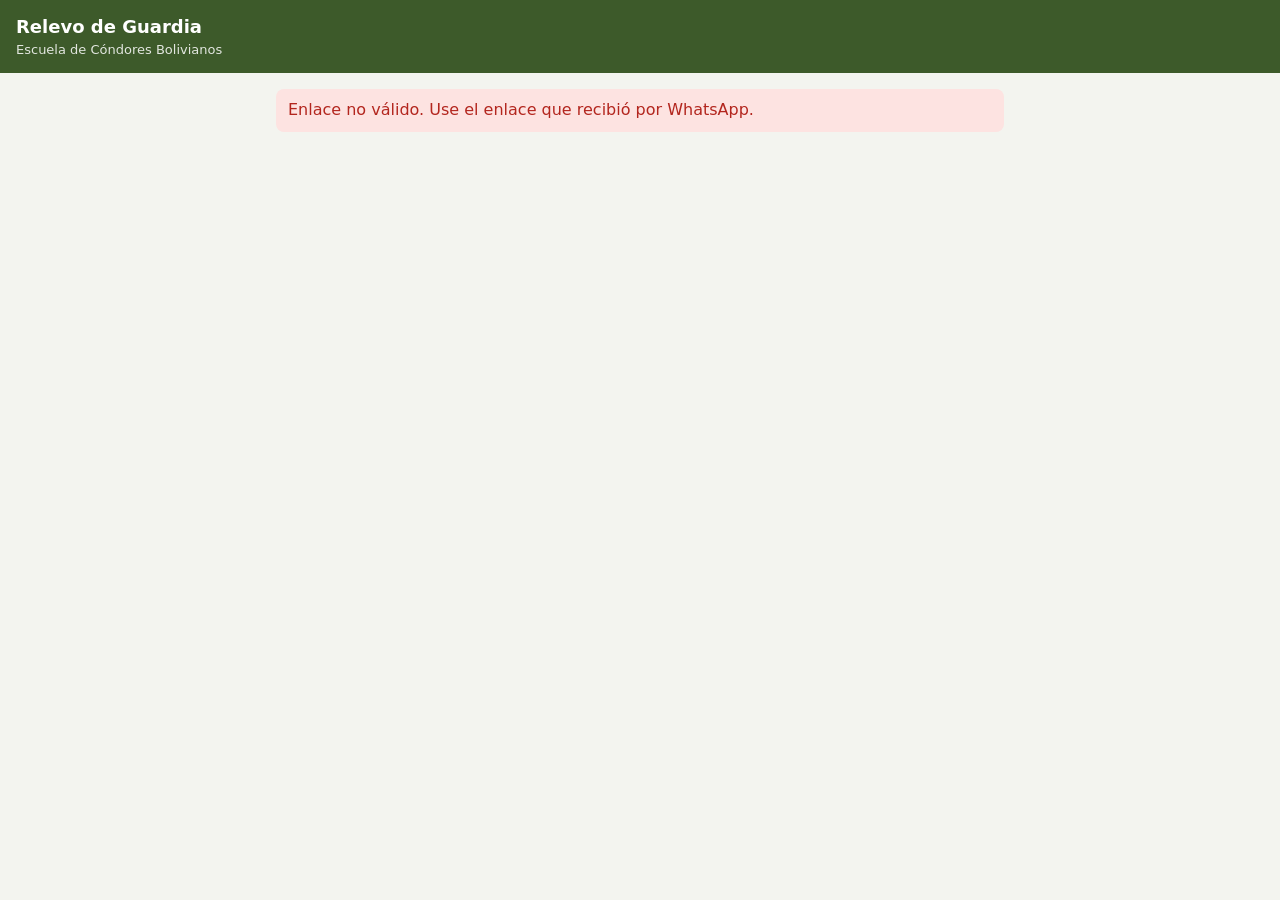
<file: docs/relevo.html>
<!doctype html>
<html lang="es">
<head>
<meta charset="utf-8">
<meta name="viewport" content="width=device-width, initial-scale=1">
<meta name="robots" content="noindex">
<title>Relevo de Guardia</title>
<link rel="stylesheet" href="app.css">
<style>
  .items { display: grid; grid-template-columns: 1fr 1fr; gap: 10px; }
  .item { border: 1px solid var(--line); border-radius: 10px; padding: 12px; text-align: center; background: var(--card); }
  .item.ok { border: 2px solid var(--si); }
  .item b { display: block; margin-bottom: 4px; }
  .item .n { font-size: 13px; color: var(--muted); margin-bottom: 8px; min-height: 18px; }
  .item.ok .n { color: var(--si); font-weight: 700; }
  .item img { width: 100%; border-radius: 6px; margin-bottom: 8px; }
  .item label { margin: 0; display: block; color: var(--pri-txt); background: var(--pri); border-radius: 8px; padding: 10px 6px; font-weight: 600; cursor: pointer; }
  .item input { display: none; }
  .cerrado .item label { display: none; }
</style>
</head>
<body>
<header>
  <h1>Relevo de Guardia</h1>
  <p>Escuela de Cóndores Bolivianos</p>
</header>
<main>
  <div id="msg" class="msg hidden"></div>

  <section id="vPin" class="card hidden">
    <h2>Ingreso</h2>
    <label for="pin">PIN personal</label>
    <input id="pin" type="password" inputmode="numeric" autocomplete="off">
    <p></p>
    <button id="btnPin" class="full">Ingresar</button>
  </section>

  <div id="vRelevo" class="hidden">
    <div class="card">
      <h2 id="cargo"></h2>
      <p id="datos" style="margin:0"></p>
    </div>
    <div id="pendientes" class="msg hidden"></div>
    <div class="card" id="vItems">
      <h2 id="tituloItems">Fotografías del relevo</h2>
      <p id="nota" style="font-size:14px;color:var(--muted);margin-top:0"></p>
      <div class="items" id="items"></div>
    </div>
  </div>
</main>

<script src="config.js"></script>
<script src="api.js"></script>
<script>
const token = new URLSearchParams(location.search).get('t');
const msg = $('#msg');
const PIN_GUARDADO = 'rpin_' + token, PENDIENTES = 'relevo_pend_' + token;
// Una foto de la cámara llega recién creada; una de la galería trae su fecha antigua.
const MAX_ANTIGUEDAD = 10 * 60 * 1000;
let pin = '', r = null, desfase = 0;
const vistas = {};

if (!token) aviso(msg, 'Enlace no válido. Use el enlace que recibió por WhatsApp.', 'err');
else {
  let guardado = '';
  try { guardado = localStorage.getItem(PIN_GUARDADO) || ''; } catch (e) {}
  if (guardado) entrar(guardado, true); else $('#vPin').classList.remove('hidden');
}
$('#btnPin').onclick = () => entrar($('#pin').value.trim(), false);

async function entrar(p, automatico) {
  pin = p;
  $('#btnPin').disabled = true;
  try {
    r = await api('relevoAbrir', { token, pin });
    try { localStorage.setItem(PIN_GUARDADO, pin); } catch (e) {}
    desfase = r.ahora - Date.now();
    $('#cargo').textContent = r.cargo;
    $('#datos').innerHTML = '<b>' + esc(r.grado_nombre) + '</b><br>Semana del ' + esc(fechaLarga(r.semana)) + ' al ' + esc(fechaLarga(r.fin)) +
      '<br>Relevo diario de ' + esc(r.desde) + ' a ' + esc(r.hasta);
    $('#vPin').classList.add('hidden'); msg.classList.add('hidden');
    $('#vRelevo').classList.remove('hidden');
    pintar();
    enviarPendientes();
  } catch (e) {
    if (automatico) { try { localStorage.removeItem(PIN_GUARDADO); } catch (x) {} $('#vPin').classList.remove('hidden'); }
    aviso(msg, e.message, 'err');
  }
  $('#btnPin').disabled = false;
}

// Hora de Bolivia según el reloj del sistema (no el del celular).
function partesBolivia(ms) {
  const o = {};
  new Intl.DateTimeFormat('en-CA', { timeZone: 'America/La_Paz', year: 'numeric', month: '2-digit', day: '2-digit', hour: '2-digit', minute: '2-digit', second: '2-digit', hourCycle: 'h23' })
    .formatToParts(new Date(ms)).forEach(x => o[x.type] = x.value);
  return o;
}
function abiertoAhora() {
  const p = partesBolivia(Date.now() + desfase), hm = p.hour + ':' + p.minute, f = p.year + '-' + p.month + '-' + p.day;
  return f === r.fecha && f >= r.semana && f <= r.fin && hm >= r.desde && hm < r.hasta;
}
function fechaLarga(f) { return f.split('-').reverse().join('/'); }

function pintar() {
  const abierto = abiertoAhora(), hechas = r.fotos.filter(Boolean).length;
  $('#vItems').classList.toggle('cerrado', !abierto);
  $('#tituloItems').textContent = r.enSemana ? 'Relevo del ' + fechaLarga(r.fecha) : 'Fotografías del relevo';
  $('#nota').textContent = abierto ? 'Tome una foto de cada punto con la cámara. Si se equivoca, puede volver a tomarla hasta las ' + r.hasta + '.'
    : !r.enSemana ? 'Este enlace es para la semana del ' + fechaLarga(r.semana) + ' al ' + fechaLarga(r.fin) + '.'
    : 'El registro del relevo solo está habilitado de ' + r.desde + ' a ' + r.hasta + '.';
  if (!r.enSemana) msg.classList.add('hidden');
  else if (!abierto && hechas < r.items.length) aviso(msg, 'El relevo está cerrado en este momento. Fotos registradas: ' + hechas + ' de ' + r.items.length + '.', hechas ? 'ok' : '');
  else if (hechas === r.items.length) aviso(msg, 'Relevo completo: las ' + r.items.length + ' fotografías fueron registradas.', 'ok');
  $('#items').innerHTML = r.items.map((t, i) => {
    const f = r.fotos[i];
    return '<div class="item' + (f ? ' ok' : '') + '"><b>' + (i + 1) + '. ' + esc(t) + '</b>' +
      (vistas[i] ? '<img src="' + vistas[i] + '" alt="">' : '') +
      '<div class="n">' + (f ? '✓ Registrada ' + esc(f.hora.slice(11, 16)) : 'Sin foto') + '</div>' +
      '<label>📷 ' + (f ? 'Volver a tomar' : 'Tomar foto') + '<input type="file" accept="image/*" capture="environment" data-i="' + i + '"></label></div>';
  }).join('');
  document.querySelectorAll('#items input').forEach(inp => inp.onchange = () => tomarFoto(inp));
}

function tomarFoto(inp) {
  const f = inp.files[0], i = +inp.dataset.i;
  inp.value = '';
  if (!f) return;
  if (!f.lastModified || Date.now() - f.lastModified > MAX_ANTIGUEDAD) {
    aviso(msg, 'Foto rechazada: debe ser tomada en este momento con la cámara, no de la galería.', 'err');
    return scrollTo(0, 0);
  }
  const tomada = Date.now() + desfase;
  const img = new Image();
  img.onload = () => {
    const max = 1280, s = Math.min(1, max / Math.max(img.width, img.height));
    const c = document.createElement('canvas');
    c.width = Math.round(img.width * s); c.height = Math.round(img.height * s);
    const ctx = c.getContext('2d');
    ctx.drawImage(img, 0, 0, c.width, c.height);
    URL.revokeObjectURL(img.src);
    // Sello con fecha y hora del sistema y el punto del relevo.
    const d = partesBolivia(tomada);
    const sello = d.day + '/' + d.month + '/' + d.year + ' ' + d.hour + ':' + d.minute + ':' + d.second + ' · Relevo · ' + r.items[i];
    const fs = Math.max(16, Math.round(c.width / 32));
    ctx.font = 'bold ' + fs + 'px sans-serif';
    ctx.fillStyle = 'rgba(0,0,0,.6)'; ctx.fillRect(0, c.height - fs * 1.8, c.width, fs * 1.8);
    ctx.fillStyle = '#fff'; ctx.fillText(sello, fs * 0.5, c.height - fs * 0.6);
    const foto = c.toDataURL('image/jpeg', 0.7);
    vistas[i] = foto;
    const pend = leerPendientes(); pend[i] = { tomada, foto }; guardarPendientes(pend);
    enviarPendientes();
  };
  img.src = URL.createObjectURL(f);
}

// Fotos que aún no llegaron al sistema (por ejemplo, sin señal). Se guardan dentro de la página y se reenvían.
function leerPendientes() { try { return JSON.parse(localStorage.getItem(PENDIENTES)) || {}; } catch (e) { return {}; } }
function guardarPendientes(p) { try { Object.keys(p).length ? localStorage.setItem(PENDIENTES, JSON.stringify(p)) : localStorage.removeItem(PENDIENTES); } catch (e) {} }

let enviando = false;
async function enviarPendientes() {
  if (enviando || !r) return;
  enviando = true;
  const pend = leerPendientes();
  for (const i of Object.keys(pend)) {
    try {
      const x = await api('relevoFoto', { token, pin, item: +i, tomada: pend[i].tomada, foto: pend[i].foto });
      delete pend[i]; guardarPendientes(pend);
      r.fotos = x.fotos;
      aviso(msg, 'Foto registrada: ' + r.items[i] + ' · ' + x.hora.slice(11), 'ok');
    } catch (e) {
      if (e.sinRed) { aviso(msg, 'Sin conexión. La foto quedó guardada y se enviará sola.', 'err'); break; }
      delete pend[i]; guardarPendientes(pend); delete vistas[i];
      aviso(msg, 'Foto rechazada: ' + e.message, 'err');
    }
  }
  enviando = false;
  const n = Object.keys(leerPendientes()).length, el = $('#pendientes');
  if (n) {
    el.innerHTML = 'Fotos por enviar: <b>' + n + '</b> <button class="sec" id="btnReintentar" style="padding:6px 10px">Reintentar</button>';
    el.classList.remove('hidden'); $('#btnReintentar').onclick = enviarPendientes;
  } else el.classList.add('hidden');
  const m = msg.className, t = msg.textContent;
  pintar();
  if (/err|ok/.test(m)) { msg.className = m; msg.textContent = t; }
}
// Si la página quedó abierta de un día para otro, se vuelve a pedir el relevo del día nuevo.
async function actualizarDia() {
  if (!r) return;
  const p = partesBolivia(Date.now() + desfase);
  if (p.year + '-' + p.month + '-' + p.day === r.fecha) return;
  try { r = await api('relevoAbrir', { token, pin }); desfase = r.ahora - Date.now(); Object.keys(vistas).forEach(k => delete vistas[k]); pintar(); } catch (e) {}
}
setInterval(async () => { if (r) { await actualizarDia(); if (navigator.onLine) enviarPendientes(); else pintar(); } }, 60000);
document.addEventListener('visibilitychange', () => { if (!document.hidden) actualizarDia(); });
window.addEventListener('online', enviarPendientes);
</script>
</body>
</html>
</file>
<file: docs/app.css>
:root {
  --bg: #f3f4ef; --card: #fff; --txt: #1d2318; --muted: #5d6656; --line: #d5d9cf;
  --pri: #3d5a2a; --pri-txt: #fff; --si: #2f7d32; --no: #b3261e; --warn: #fff4d6;
}
* { box-sizing: border-box; }
body { margin: 0; background: var(--bg); color: var(--txt); font: 16px/1.4 system-ui, -apple-system, "Segoe UI", Roboto, sans-serif; }
header { background: var(--pri); color: var(--pri-txt); padding: 14px 16px; }
header h1 { margin: 0; font-size: 18px; }
header p { margin: 2px 0 0; font-size: 13px; opacity: .85; }
main { max-width: 760px; margin: 0 auto; padding: 16px; }
.card { background: var(--card); border: 1px solid var(--line); border-radius: 10px; padding: 14px; margin-bottom: 14px; }
.card h2 { margin: 0 0 10px; font-size: 15px; text-transform: uppercase; color: var(--pri); }
label { display: block; font-size: 14px; color: var(--muted); margin: 8px 0 4px; }
input, textarea, select { width: 100%; padding: 10px; font: inherit; border: 1px solid var(--line); border-radius: 8px; background: #fff; color: var(--txt); }
textarea { min-height: 70px; }
button, .btn { display: inline-block; border: 0; border-radius: 8px; padding: 12px 16px; font: inherit; font-weight: 600; cursor: pointer; background: var(--pri); color: var(--pri-txt); text-decoration: none; text-align: center; }
button.sec, .btn.sec { background: #e4e8de; color: var(--txt); }
button:disabled { opacity: .5; }
.full { width: 100%; }
.item { border-top: 1px solid var(--line); padding: 10px 0; }
.item:first-of-type { border-top: 0; }
.item p { margin: 0 0 8px; }
.sn { display: flex; gap: 8px; }
.sn label { flex: 1; margin: 0; text-align: center; border: 2px solid var(--line); border-radius: 8px; padding: 8px; font-weight: 700; color: var(--txt); }
.sn input { display: none; }
.sn input[value=SI]:checked + span { color: var(--si); }
.sn input[value=NO]:checked + span { color: var(--no); }
.sn label:has(input:checked) { border-color: currentColor; background: #f6f8f3; }
.sn label:has(input[value=SI]:checked) { color: var(--si); }
.sn label:has(input[value=NO]:checked) { color: var(--no); }
.obs { margin-top: 6px; padding: 8px; font-size: 14px; }
.fotos { display: grid; grid-template-columns: 1fr 1fr; gap: 10px; }
.foto { border: 2px dashed var(--line); border-radius: 8px; padding: 8px; text-align: center; font-size: 14px; }
.foto img { width: 100%; aspect-ratio: 4/3; object-fit: cover; border-radius: 6px; display: block; margin-bottom: 6px; }
.foto input[type=file] { display: none; }
canvas.firma { width: 100%; height: 160px; border: 1px solid var(--line); border-radius: 8px; background: #fff; touch-action: none; }
.msg { padding: 10px 12px; border-radius: 8px; background: var(--warn); margin-bottom: 12px; }
.err { background: #fde3e1; color: var(--no); }
.ok { background: #e3f3e4; color: var(--si); }
.hidden { display: none !important; }
.row { display: flex; gap: 8px; flex-wrap: wrap; }
.row > * { flex: 1 1 140px; }
table.lista { width: 100%; border-collapse: collapse; font-size: 14px; }
table.lista td, table.lista th { border-bottom: 1px solid var(--line); padding: 8px 4px; text-align: left; vertical-align: top; }
.badge { font-size: 12px; font-weight: 700; padding: 2px 8px; border-radius: 99px; background: #e4e8de; }
.badge.COMPLETADO { background: #e3f3e4; color: var(--si); }
.badge.PENDIENTE { background: var(--warn); color: #7a5a00; }
.progreso { position: sticky; top: 0; background: var(--bg); padding: 8px 0; font-size: 14px; color: var(--muted); z-index: 2; }
</file>
